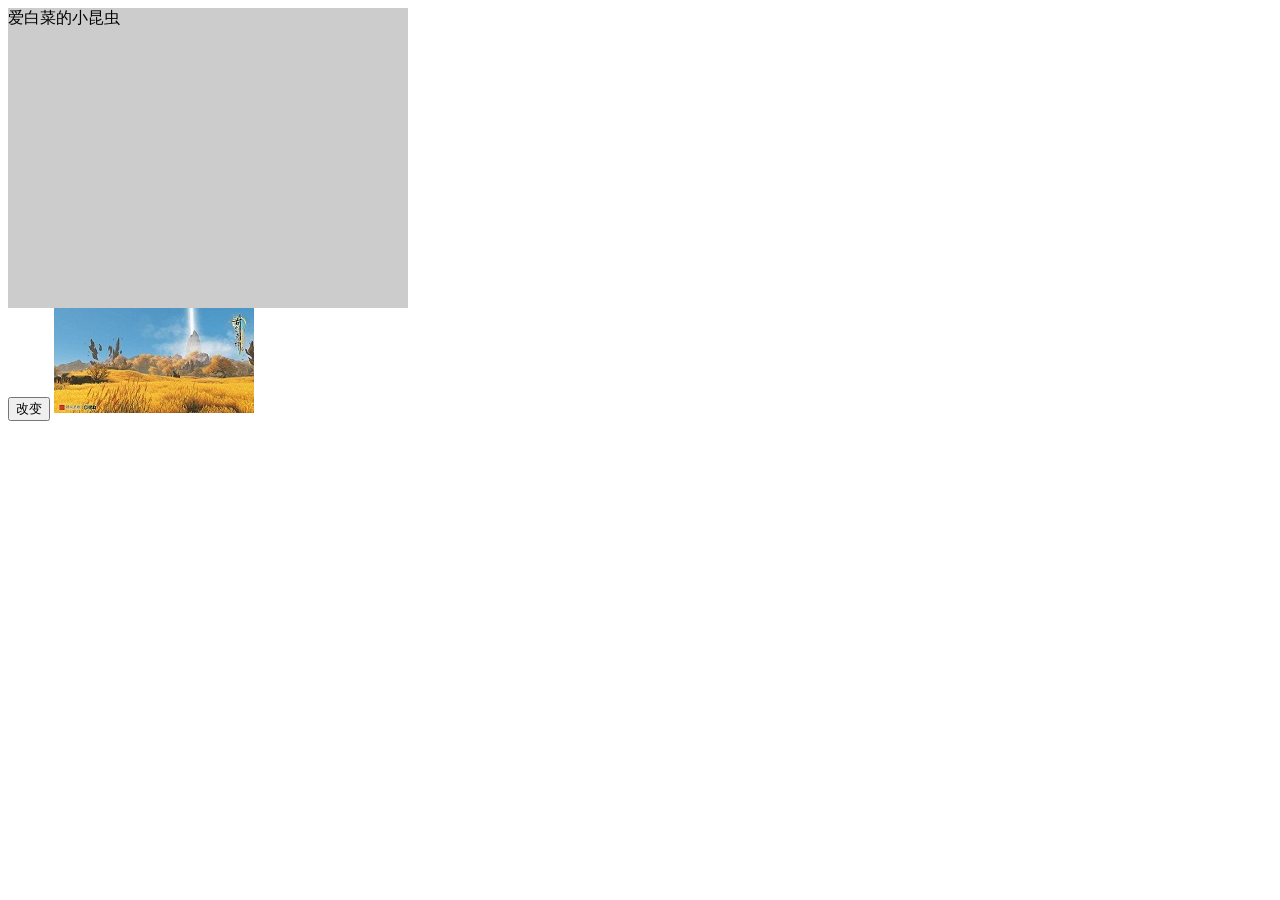
<file: webpage/index.html>
<!DOCTYPE html>
<html>
<head>
    <title>���ײ˵�С����</title>
    <meta http-equiv="Content-Type" content="text/html; charset=gb2312" />

    <link href="./CSS/demo.css" rel="stylesheet" />

    <script src="./JavaScript/demo.js"></script>
    <script>
        function f() {
            document.getElementById("div1").innerHTML = func(5, 6);
            document.getElementById("div1").className = cDiv1;
        }
    </script>
</head>
    
<body>
    <div id="div1" style="width: 400px; height: 300px; background: #ccc;">
        ���ײ˵�С����
    </div>
    <input type="button" value="�ı�" onclick="f()" />
    <img src="./timg.jpg" />
    <a href="./"></a>
</body>
</html>
</file>
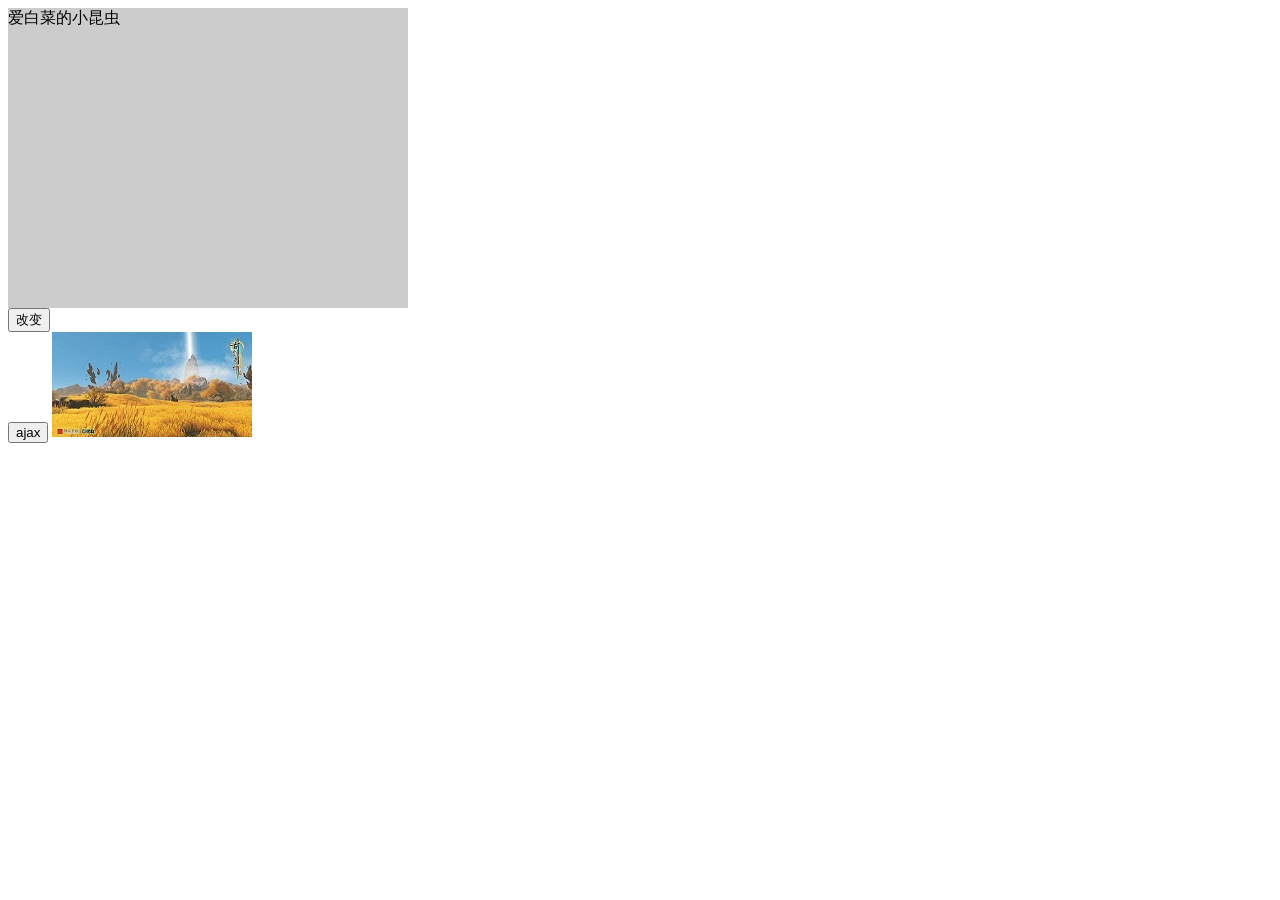
<file: VS2017/SmallServer/webpage/index.html>
<!DOCTYPE html>
<html>
<head>
    <title>���ײ˵�С����</title>
    <meta http-equiv="Content-Type" content="text/html; charset=gb2312" />

    <link href="./CSS/demo.css" rel="stylesheet" />

    <script src="./JavaScript/demo.js"></script>
    <script>
        function f() {
            document.getElementById("div1").innerHTML = func(5, 6);
            document.getElementById("div1").className = cDiv1;
        }
    </script>
</head>
    
<body>
    <div id="div1" style="width: 400px; height: 300px; background: #ccc;">
        ���ײ˵�С����
    </div>
    <input type="button" value="�ı�" onclick="f()" /><br/>
    <input type="button" value="ajax" onclick="TestAjax()" />
    <img src="./timg.jpg" />
    <a href="./"></a>
</body>
</html>

<script language="javascript">

//��������
function GetXmlHttp() {
    if (window.XMLHttpRequest){
        return new XMLHttpRequest();//IE7+, Firefox, Chrome, Opera, Safari
    }
    return new ActiveXObject("Microsoft.XMLHTTP");//IE6, IE5
}

//GET����
//url:�������� /test.lua?fun=arg1,arg2
//async: true���첽���� false��ͬ����
//callfunc:�ص�����
function RunAjaxGET(url,async,callfunc){
    var xmlhttp = GetXmlHttp();
    xmlhttp.open("GET", url, async);  
    xmlhttp.setRequestHeader("Content-Type","application/x-www-form-urlencoded");
    xmlhttp.onreadystatechange = function(){
        if(xmlhttp.readyState==4 && xmlhttp.status==200){
            callfunc(xmlhttp.responseText);
        }
    }
    xmlhttp.send(null);
}

function TestAjax(){
    RunAjaxGET("index.lua?TestFunc=11,44,���ײ˵�С����", true, function(responseText){
        var json = eval('(' + responseText + ')');
        console.log(json);
    });
}

</script>
</file>
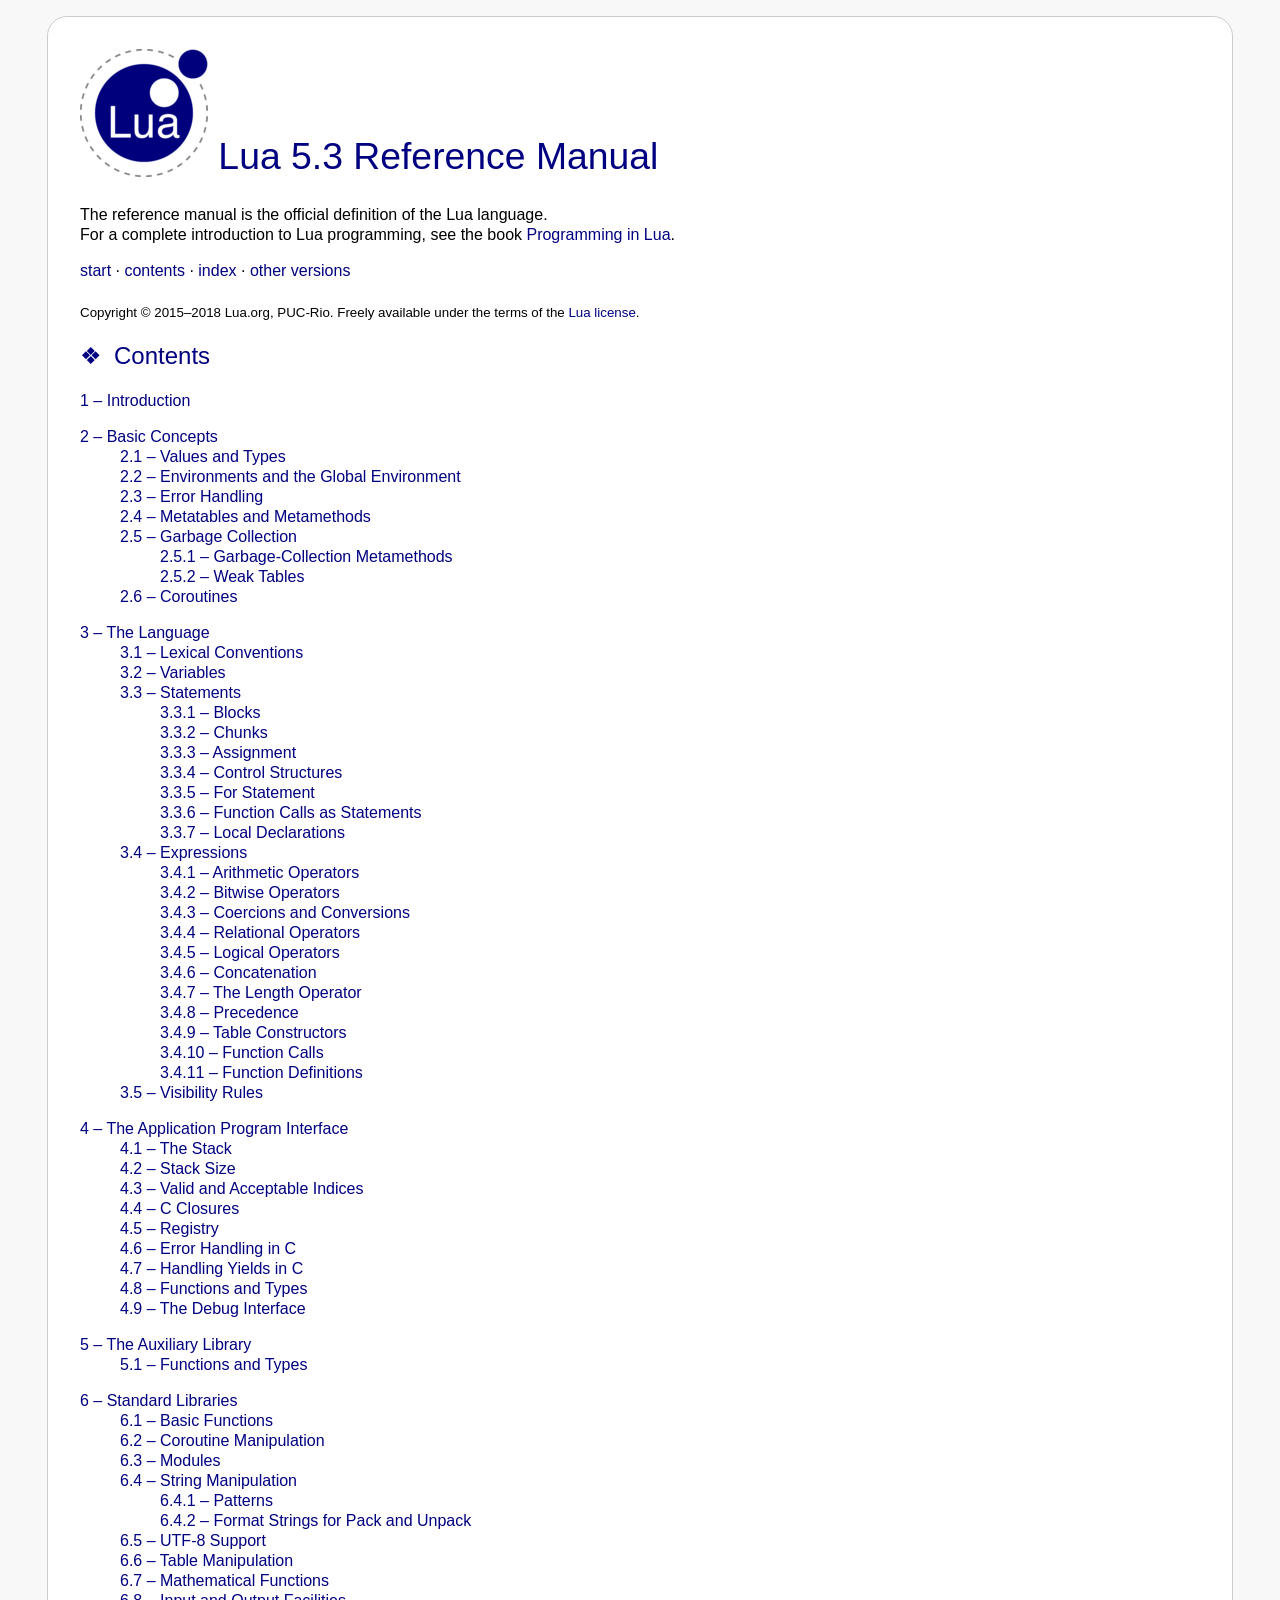
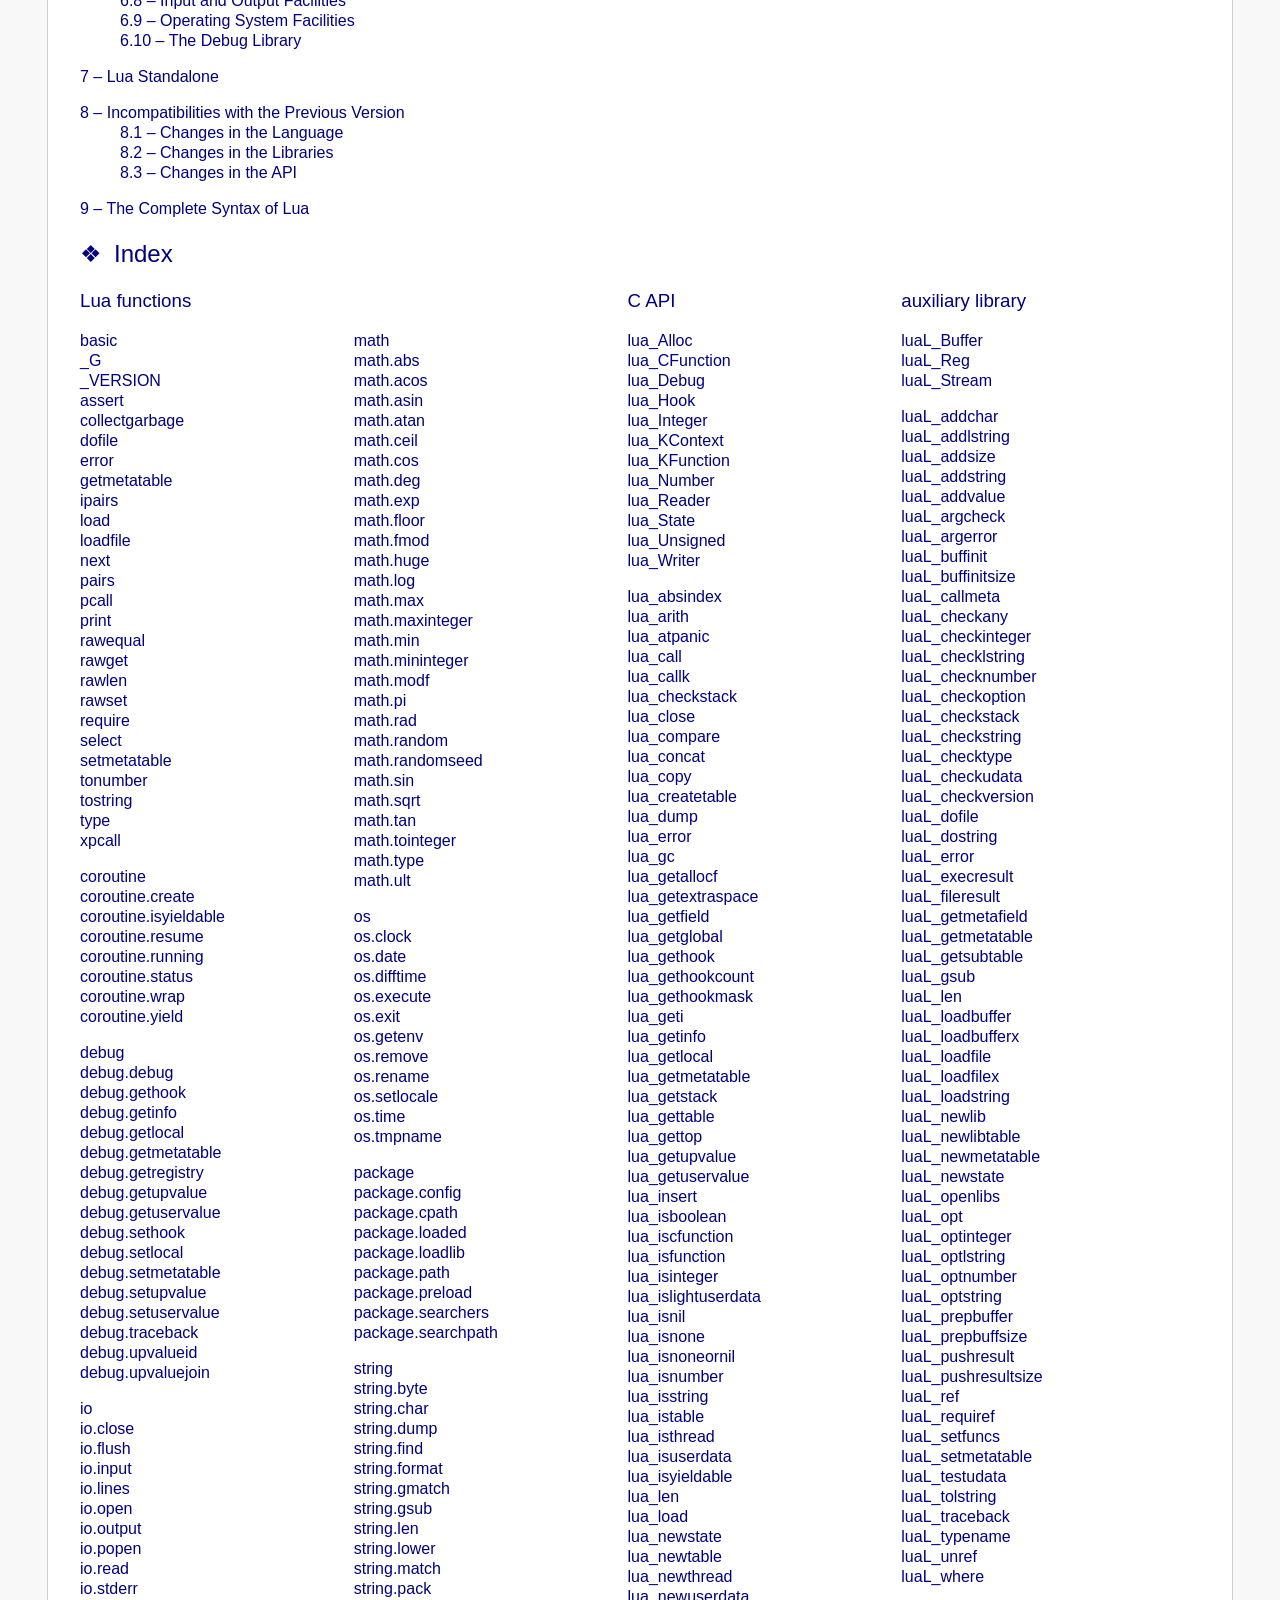
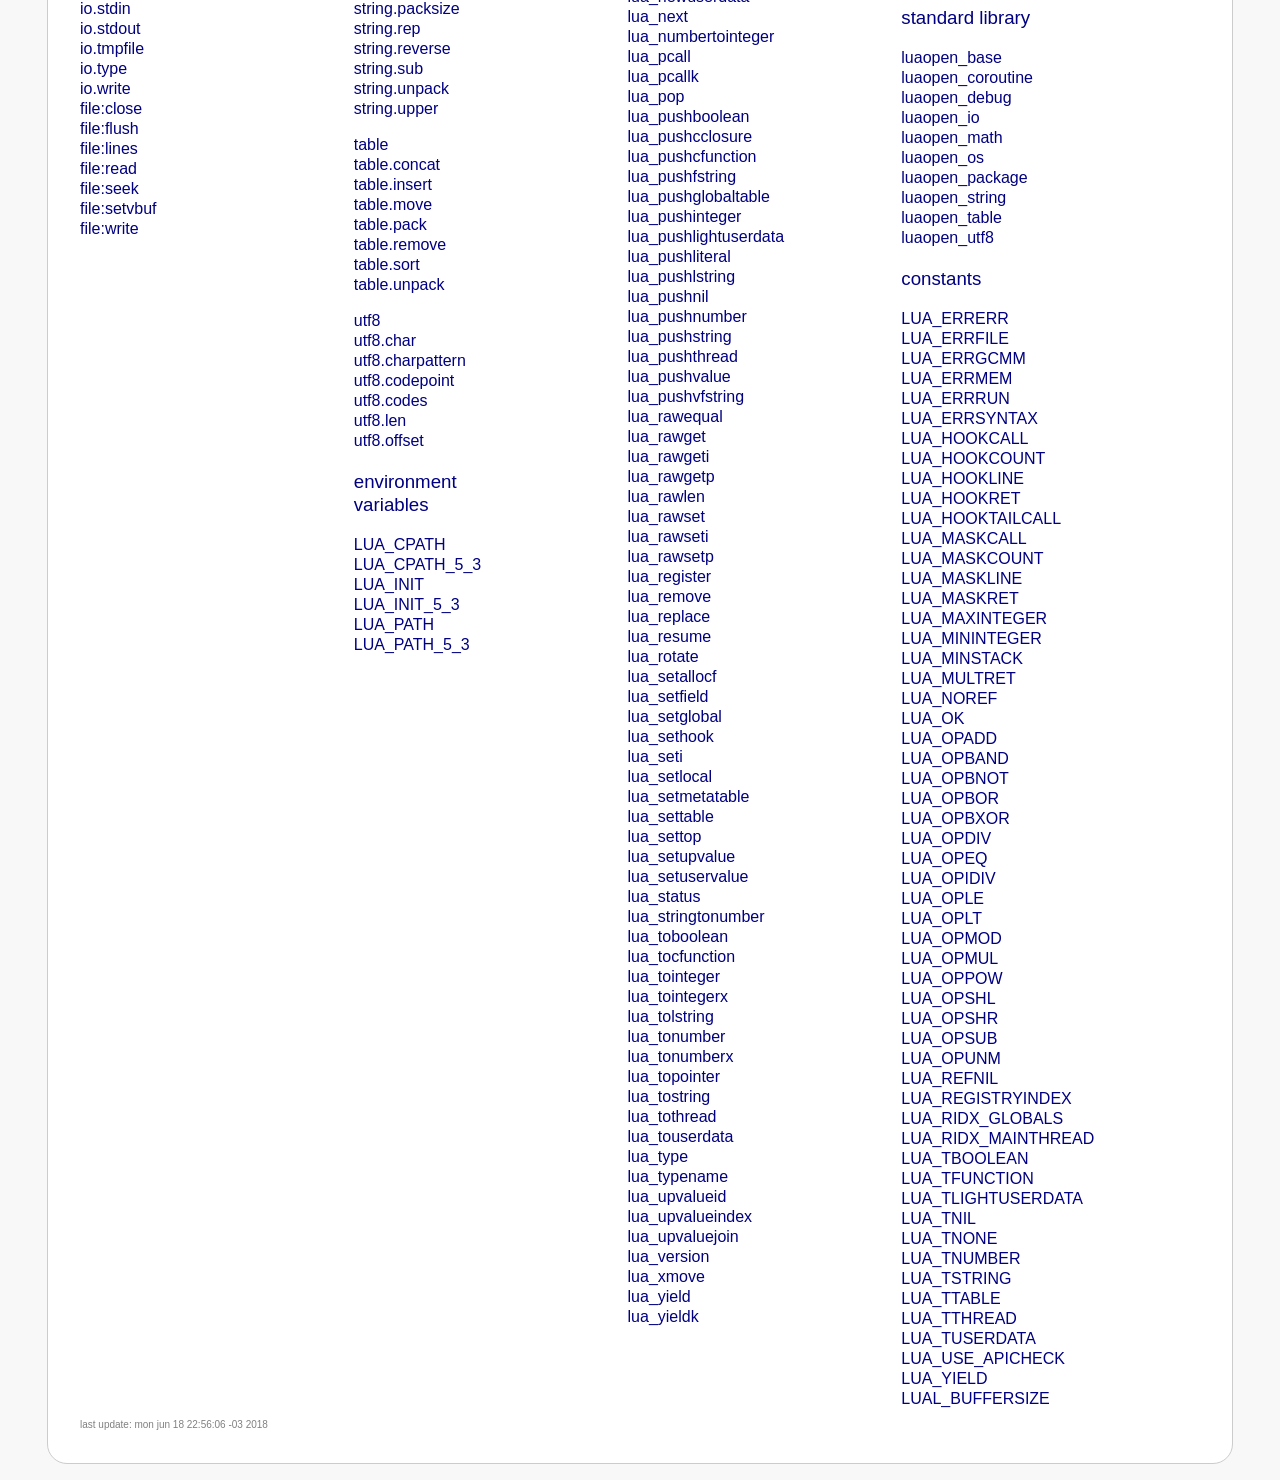
<file: lua-5.3.5/doc/contents.html>
<!DOCTYPE HTML PUBLIC "-//W3C//DTD HTML 4.01 Transitional//EN">
<HTML>
<HEAD>
<TITLE>Lua 5.3 Reference Manual - contents</TITLE>
<LINK REL="stylesheet" TYPE="text/css" HREF="lua.css">
<LINK REL="stylesheet" TYPE="text/css" HREF="index.css">
<META HTTP-EQUIV="content-type" CONTENT="text/html; charset=iso-8859-1">
</HEAD>

<BODY>

<H1>
<A HREF="http://www.lua.org/"><IMG SRC="logo.gif" ALT="Lua"></A>
Lua 5.3 Reference Manual
</H1>

<P>
The reference manual is the official definition of the Lua language.
<BR>
For a complete introduction to Lua programming, see the book
<A HREF="http://www.lua.org/pil/">Programming in Lua</A>.

<DIV CLASS="menubar">
<A HREF="manual.html">start</A>
&middot;
<A HREF="#contents">contents</A>
&middot;
<A HREF="#index">index</A>
&middot;
<A HREF="http://www.lua.org/manual/">other versions</A>
</DIV>

<P>
<SMALL>
Copyright &copy; 2015&ndash;2018 Lua.org, PUC-Rio.
Freely available under the terms of the
<A HREF="http://www.lua.org/license.html">Lua license</A>.
</SMALL>

<H2><A NAME="contents">Contents</A></H2>
<UL CLASS="contents menubar">
<LI><A HREF="manual.html">1 &ndash; Introduction</A>
<P>
<LI><A HREF="manual.html#2">2 &ndash; Basic Concepts</A>
<UL>
<LI><A HREF="manual.html#2.1">2.1 &ndash; Values and Types</A>
<LI><A HREF="manual.html#2.2">2.2 &ndash; Environments and the Global Environment</A>
<LI><A HREF="manual.html#2.3">2.3 &ndash; Error Handling</A>
<LI><A HREF="manual.html#2.4">2.4 &ndash; Metatables and Metamethods</A>
<LI><A HREF="manual.html#2.5">2.5 &ndash; Garbage Collection</A>
<UL>
<LI><A HREF="manual.html#2.5.1">2.5.1 &ndash; Garbage-Collection Metamethods</A>
<LI><A HREF="manual.html#2.5.2">2.5.2 &ndash; Weak Tables</A>
</UL>
<LI><A HREF="manual.html#2.6">2.6 &ndash; Coroutines</A>
</UL>
<P>
<LI><A HREF="manual.html#3">3 &ndash; The Language</A>
<UL>
<LI><A HREF="manual.html#3.1">3.1 &ndash; Lexical Conventions</A>
<LI><A HREF="manual.html#3.2">3.2 &ndash; Variables</A>
<LI><A HREF="manual.html#3.3">3.3 &ndash; Statements</A>
<UL>
<LI><A HREF="manual.html#3.3.1">3.3.1 &ndash; Blocks</A>
<LI><A HREF="manual.html#3.3.2">3.3.2 &ndash; Chunks</A>
<LI><A HREF="manual.html#3.3.3">3.3.3 &ndash; Assignment</A>
<LI><A HREF="manual.html#3.3.4">3.3.4 &ndash; Control Structures</A>
<LI><A HREF="manual.html#3.3.5">3.3.5 &ndash; For Statement</A>
<LI><A HREF="manual.html#3.3.6">3.3.6 &ndash; Function Calls as Statements</A>
<LI><A HREF="manual.html#3.3.7">3.3.7 &ndash; Local Declarations</A>
</UL>
<LI><A HREF="manual.html#3.4">3.4 &ndash; Expressions</A>
<UL>
<LI><A HREF="manual.html#3.4.1">3.4.1 &ndash; Arithmetic Operators</A>
<LI><A HREF="manual.html#3.4.2">3.4.2 &ndash; Bitwise Operators</A>
<LI><A HREF="manual.html#3.4.3">3.4.3 &ndash; Coercions and Conversions</A>
<LI><A HREF="manual.html#3.4.4">3.4.4 &ndash; Relational Operators</A>
<LI><A HREF="manual.html#3.4.5">3.4.5 &ndash; Logical Operators</A>
<LI><A HREF="manual.html#3.4.6">3.4.6 &ndash; Concatenation</A>
<LI><A HREF="manual.html#3.4.7">3.4.7 &ndash; The Length Operator</A>
<LI><A HREF="manual.html#3.4.8">3.4.8 &ndash; Precedence</A>
<LI><A HREF="manual.html#3.4.9">3.4.9 &ndash; Table Constructors</A>
<LI><A HREF="manual.html#3.4.10">3.4.10 &ndash; Function Calls</A>
<LI><A HREF="manual.html#3.4.11">3.4.11 &ndash; Function Definitions</A>
</UL>
<LI><A HREF="manual.html#3.5">3.5 &ndash; Visibility Rules</A>
</UL>
<P>
<LI><A HREF="manual.html#4">4 &ndash; The Application Program Interface</A>
<UL>
<LI><A HREF="manual.html#4.1">4.1 &ndash; The Stack</A>
<LI><A HREF="manual.html#4.2">4.2 &ndash; Stack Size</A>
<LI><A HREF="manual.html#4.3">4.3 &ndash; Valid and Acceptable Indices</A>
<LI><A HREF="manual.html#4.4">4.4 &ndash; C Closures</A>
<LI><A HREF="manual.html#4.5">4.5 &ndash; Registry</A>
<LI><A HREF="manual.html#4.6">4.6 &ndash; Error Handling in C</A>
<LI><A HREF="manual.html#4.7">4.7 &ndash; Handling Yields in C</A>
<LI><A HREF="manual.html#4.8">4.8 &ndash; Functions and Types</A>
<LI><A HREF="manual.html#4.9">4.9 &ndash; The Debug Interface</A>
</UL>
<P>
<LI><A HREF="manual.html#5">5 &ndash; The Auxiliary Library</A>
<UL>
<LI><A HREF="manual.html#5.1">5.1 &ndash; Functions and Types</A>
</UL>
<P>
<LI><A HREF="manual.html#6">6 &ndash; Standard Libraries</A>
<UL>
<LI><A HREF="manual.html#6.1">6.1 &ndash; Basic Functions</A>
<LI><A HREF="manual.html#6.2">6.2 &ndash; Coroutine Manipulation</A>
<LI><A HREF="manual.html#6.3">6.3 &ndash; Modules</A>
<LI><A HREF="manual.html#6.4">6.4 &ndash; String Manipulation</A>
<UL>
<LI><A HREF="manual.html#6.4.1">6.4.1 &ndash; Patterns</A>
<LI><A HREF="manual.html#6.4.2">6.4.2 &ndash; Format Strings for Pack and Unpack</A>
</UL>
<LI><A HREF="manual.html#6.5">6.5 &ndash; UTF-8 Support</A>
<LI><A HREF="manual.html#6.6">6.6 &ndash; Table Manipulation</A>
<LI><A HREF="manual.html#6.7">6.7 &ndash; Mathematical Functions</A>
<LI><A HREF="manual.html#6.8">6.8 &ndash; Input and Output Facilities</A>
<LI><A HREF="manual.html#6.9">6.9 &ndash; Operating System Facilities</A>
<LI><A HREF="manual.html#6.10">6.10 &ndash; The Debug Library</A>
</UL>
<P>
<LI><A HREF="manual.html#7">7 &ndash; Lua Standalone</A>
<P>
<LI><A HREF="manual.html#8">8 &ndash; Incompatibilities with the Previous Version</A>
<UL>
<LI><A HREF="manual.html#8.1">8.1 &ndash; Changes in the Language</A>
<LI><A HREF="manual.html#8.2">8.2 &ndash; Changes in the Libraries</A>
<LI><A HREF="manual.html#8.3">8.3 &ndash; Changes in the API</A>
</UL>
<P>
<LI><A HREF="manual.html#9">9 &ndash; The Complete Syntax of Lua</A>
</UL>

<H2><A NAME="index">Index</A></H2>
<TABLE CLASS="menubar" WIDTH="100%">
<TR>
<TD>
<H3><A NAME="functions">Lua functions</A></H3>
<P>
<A HREF="manual.html#6.1">basic</A><BR>
<A HREF="manual.html#pdf-_G">_G</A><BR>
<A HREF="manual.html#pdf-_VERSION">_VERSION</A><BR>
<A HREF="manual.html#pdf-assert">assert</A><BR>
<A HREF="manual.html#pdf-collectgarbage">collectgarbage</A><BR>
<A HREF="manual.html#pdf-dofile">dofile</A><BR>
<A HREF="manual.html#pdf-error">error</A><BR>
<A HREF="manual.html#pdf-getmetatable">getmetatable</A><BR>
<A HREF="manual.html#pdf-ipairs">ipairs</A><BR>
<A HREF="manual.html#pdf-load">load</A><BR>
<A HREF="manual.html#pdf-loadfile">loadfile</A><BR>
<A HREF="manual.html#pdf-next">next</A><BR>
<A HREF="manual.html#pdf-pairs">pairs</A><BR>
<A HREF="manual.html#pdf-pcall">pcall</A><BR>
<A HREF="manual.html#pdf-print">print</A><BR>
<A HREF="manual.html#pdf-rawequal">rawequal</A><BR>
<A HREF="manual.html#pdf-rawget">rawget</A><BR>
<A HREF="manual.html#pdf-rawlen">rawlen</A><BR>
<A HREF="manual.html#pdf-rawset">rawset</A><BR>
<A HREF="manual.html#pdf-require">require</A><BR>
<A HREF="manual.html#pdf-select">select</A><BR>
<A HREF="manual.html#pdf-setmetatable">setmetatable</A><BR>
<A HREF="manual.html#pdf-tonumber">tonumber</A><BR>
<A HREF="manual.html#pdf-tostring">tostring</A><BR>
<A HREF="manual.html#pdf-type">type</A><BR>
<A HREF="manual.html#pdf-xpcall">xpcall</A><BR>

<P>
<A HREF="manual.html#6.2">coroutine</A><BR>
<A HREF="manual.html#pdf-coroutine.create">coroutine.create</A><BR>
<A HREF="manual.html#pdf-coroutine.isyieldable">coroutine.isyieldable</A><BR>
<A HREF="manual.html#pdf-coroutine.resume">coroutine.resume</A><BR>
<A HREF="manual.html#pdf-coroutine.running">coroutine.running</A><BR>
<A HREF="manual.html#pdf-coroutine.status">coroutine.status</A><BR>
<A HREF="manual.html#pdf-coroutine.wrap">coroutine.wrap</A><BR>
<A HREF="manual.html#pdf-coroutine.yield">coroutine.yield</A><BR>

<P>
<A HREF="manual.html#6.10">debug</A><BR>
<A HREF="manual.html#pdf-debug.debug">debug.debug</A><BR>
<A HREF="manual.html#pdf-debug.gethook">debug.gethook</A><BR>
<A HREF="manual.html#pdf-debug.getinfo">debug.getinfo</A><BR>
<A HREF="manual.html#pdf-debug.getlocal">debug.getlocal</A><BR>
<A HREF="manual.html#pdf-debug.getmetatable">debug.getmetatable</A><BR>
<A HREF="manual.html#pdf-debug.getregistry">debug.getregistry</A><BR>
<A HREF="manual.html#pdf-debug.getupvalue">debug.getupvalue</A><BR>
<A HREF="manual.html#pdf-debug.getuservalue">debug.getuservalue</A><BR>
<A HREF="manual.html#pdf-debug.sethook">debug.sethook</A><BR>
<A HREF="manual.html#pdf-debug.setlocal">debug.setlocal</A><BR>
<A HREF="manual.html#pdf-debug.setmetatable">debug.setmetatable</A><BR>
<A HREF="manual.html#pdf-debug.setupvalue">debug.setupvalue</A><BR>
<A HREF="manual.html#pdf-debug.setuservalue">debug.setuservalue</A><BR>
<A HREF="manual.html#pdf-debug.traceback">debug.traceback</A><BR>
<A HREF="manual.html#pdf-debug.upvalueid">debug.upvalueid</A><BR>
<A HREF="manual.html#pdf-debug.upvaluejoin">debug.upvaluejoin</A><BR>

<P>
<A HREF="manual.html#6.8">io</A><BR>
<A HREF="manual.html#pdf-io.close">io.close</A><BR>
<A HREF="manual.html#pdf-io.flush">io.flush</A><BR>
<A HREF="manual.html#pdf-io.input">io.input</A><BR>
<A HREF="manual.html#pdf-io.lines">io.lines</A><BR>
<A HREF="manual.html#pdf-io.open">io.open</A><BR>
<A HREF="manual.html#pdf-io.output">io.output</A><BR>
<A HREF="manual.html#pdf-io.popen">io.popen</A><BR>
<A HREF="manual.html#pdf-io.read">io.read</A><BR>
<A HREF="manual.html#pdf-io.stderr">io.stderr</A><BR>
<A HREF="manual.html#pdf-io.stdin">io.stdin</A><BR>
<A HREF="manual.html#pdf-io.stdout">io.stdout</A><BR>
<A HREF="manual.html#pdf-io.tmpfile">io.tmpfile</A><BR>
<A HREF="manual.html#pdf-io.type">io.type</A><BR>
<A HREF="manual.html#pdf-io.write">io.write</A><BR>

<A HREF="manual.html#pdf-file:close">file:close</A><BR>
<A HREF="manual.html#pdf-file:flush">file:flush</A><BR>
<A HREF="manual.html#pdf-file:lines">file:lines</A><BR>
<A HREF="manual.html#pdf-file:read">file:read</A><BR>
<A HREF="manual.html#pdf-file:seek">file:seek</A><BR>
<A HREF="manual.html#pdf-file:setvbuf">file:setvbuf</A><BR>
<A HREF="manual.html#pdf-file:write">file:write</A><BR>

</TD>
<TD>
<H3>&nbsp;</H3>
<P>
<A HREF="manual.html#6.7">math</A><BR>
<A HREF="manual.html#pdf-math.abs">math.abs</A><BR>
<A HREF="manual.html#pdf-math.acos">math.acos</A><BR>
<A HREF="manual.html#pdf-math.asin">math.asin</A><BR>
<A HREF="manual.html#pdf-math.atan">math.atan</A><BR>
<A HREF="manual.html#pdf-math.ceil">math.ceil</A><BR>
<A HREF="manual.html#pdf-math.cos">math.cos</A><BR>
<A HREF="manual.html#pdf-math.deg">math.deg</A><BR>
<A HREF="manual.html#pdf-math.exp">math.exp</A><BR>
<A HREF="manual.html#pdf-math.floor">math.floor</A><BR>
<A HREF="manual.html#pdf-math.fmod">math.fmod</A><BR>
<A HREF="manual.html#pdf-math.huge">math.huge</A><BR>
<A HREF="manual.html#pdf-math.log">math.log</A><BR>
<A HREF="manual.html#pdf-math.max">math.max</A><BR>
<A HREF="manual.html#pdf-math.maxinteger">math.maxinteger</A><BR>
<A HREF="manual.html#pdf-math.min">math.min</A><BR>
<A HREF="manual.html#pdf-math.mininteger">math.mininteger</A><BR>
<A HREF="manual.html#pdf-math.modf">math.modf</A><BR>
<A HREF="manual.html#pdf-math.pi">math.pi</A><BR>
<A HREF="manual.html#pdf-math.rad">math.rad</A><BR>
<A HREF="manual.html#pdf-math.random">math.random</A><BR>
<A HREF="manual.html#pdf-math.randomseed">math.randomseed</A><BR>
<A HREF="manual.html#pdf-math.sin">math.sin</A><BR>
<A HREF="manual.html#pdf-math.sqrt">math.sqrt</A><BR>
<A HREF="manual.html#pdf-math.tan">math.tan</A><BR>
<A HREF="manual.html#pdf-math.tointeger">math.tointeger</A><BR>
<A HREF="manual.html#pdf-math.type">math.type</A><BR>
<A HREF="manual.html#pdf-math.ult">math.ult</A><BR>

<P>
<A HREF="manual.html#6.9">os</A><BR>
<A HREF="manual.html#pdf-os.clock">os.clock</A><BR>
<A HREF="manual.html#pdf-os.date">os.date</A><BR>
<A HREF="manual.html#pdf-os.difftime">os.difftime</A><BR>
<A HREF="manual.html#pdf-os.execute">os.execute</A><BR>
<A HREF="manual.html#pdf-os.exit">os.exit</A><BR>
<A HREF="manual.html#pdf-os.getenv">os.getenv</A><BR>
<A HREF="manual.html#pdf-os.remove">os.remove</A><BR>
<A HREF="manual.html#pdf-os.rename">os.rename</A><BR>
<A HREF="manual.html#pdf-os.setlocale">os.setlocale</A><BR>
<A HREF="manual.html#pdf-os.time">os.time</A><BR>
<A HREF="manual.html#pdf-os.tmpname">os.tmpname</A><BR>

<P>
<A HREF="manual.html#6.3">package</A><BR>
<A HREF="manual.html#pdf-package.config">package.config</A><BR>
<A HREF="manual.html#pdf-package.cpath">package.cpath</A><BR>
<A HREF="manual.html#pdf-package.loaded">package.loaded</A><BR>
<A HREF="manual.html#pdf-package.loadlib">package.loadlib</A><BR>
<A HREF="manual.html#pdf-package.path">package.path</A><BR>
<A HREF="manual.html#pdf-package.preload">package.preload</A><BR>
<A HREF="manual.html#pdf-package.searchers">package.searchers</A><BR>
<A HREF="manual.html#pdf-package.searchpath">package.searchpath</A><BR>

<P>
<A HREF="manual.html#6.4">string</A><BR>
<A HREF="manual.html#pdf-string.byte">string.byte</A><BR>
<A HREF="manual.html#pdf-string.char">string.char</A><BR>
<A HREF="manual.html#pdf-string.dump">string.dump</A><BR>
<A HREF="manual.html#pdf-string.find">string.find</A><BR>
<A HREF="manual.html#pdf-string.format">string.format</A><BR>
<A HREF="manual.html#pdf-string.gmatch">string.gmatch</A><BR>
<A HREF="manual.html#pdf-string.gsub">string.gsub</A><BR>
<A HREF="manual.html#pdf-string.len">string.len</A><BR>
<A HREF="manual.html#pdf-string.lower">string.lower</A><BR>
<A HREF="manual.html#pdf-string.match">string.match</A><BR>
<A HREF="manual.html#pdf-string.pack">string.pack</A><BR>
<A HREF="manual.html#pdf-string.packsize">string.packsize</A><BR>
<A HREF="manual.html#pdf-string.rep">string.rep</A><BR>
<A HREF="manual.html#pdf-string.reverse">string.reverse</A><BR>
<A HREF="manual.html#pdf-string.sub">string.sub</A><BR>
<A HREF="manual.html#pdf-string.unpack">string.unpack</A><BR>
<A HREF="manual.html#pdf-string.upper">string.upper</A><BR>

<P>
<A HREF="manual.html#6.6">table</A><BR>
<A HREF="manual.html#pdf-table.concat">table.concat</A><BR>
<A HREF="manual.html#pdf-table.insert">table.insert</A><BR>
<A HREF="manual.html#pdf-table.move">table.move</A><BR>
<A HREF="manual.html#pdf-table.pack">table.pack</A><BR>
<A HREF="manual.html#pdf-table.remove">table.remove</A><BR>
<A HREF="manual.html#pdf-table.sort">table.sort</A><BR>
<A HREF="manual.html#pdf-table.unpack">table.unpack</A><BR>

<P>
<A HREF="manual.html#6.5">utf8</A><BR>
<A HREF="manual.html#pdf-utf8.char">utf8.char</A><BR>
<A HREF="manual.html#pdf-utf8.charpattern">utf8.charpattern</A><BR>
<A HREF="manual.html#pdf-utf8.codepoint">utf8.codepoint</A><BR>
<A HREF="manual.html#pdf-utf8.codes">utf8.codes</A><BR>
<A HREF="manual.html#pdf-utf8.len">utf8.len</A><BR>
<A HREF="manual.html#pdf-utf8.offset">utf8.offset</A><BR>

<H3><A NAME="env">environment<BR>variables</A></H3>
<P>
<A HREF="manual.html#pdf-LUA_CPATH">LUA_CPATH</A><BR>
<A HREF="manual.html#pdf-LUA_CPATH_5_3">LUA_CPATH_5_3</A><BR>
<A HREF="manual.html#pdf-LUA_INIT">LUA_INIT</A><BR>
<A HREF="manual.html#pdf-LUA_INIT_5_3">LUA_INIT_5_3</A><BR>
<A HREF="manual.html#pdf-LUA_PATH">LUA_PATH</A><BR>
<A HREF="manual.html#pdf-LUA_PATH_5_3">LUA_PATH_5_3</A><BR>

</TD>
<TD>
<H3><A NAME="api">C API</A></H3>
<P>
<A HREF="manual.html#lua_Alloc">lua_Alloc</A><BR>
<A HREF="manual.html#lua_CFunction">lua_CFunction</A><BR>
<A HREF="manual.html#lua_Debug">lua_Debug</A><BR>
<A HREF="manual.html#lua_Hook">lua_Hook</A><BR>
<A HREF="manual.html#lua_Integer">lua_Integer</A><BR>
<A HREF="manual.html#lua_KContext">lua_KContext</A><BR>
<A HREF="manual.html#lua_KFunction">lua_KFunction</A><BR>
<A HREF="manual.html#lua_Number">lua_Number</A><BR>
<A HREF="manual.html#lua_Reader">lua_Reader</A><BR>
<A HREF="manual.html#lua_State">lua_State</A><BR>
<A HREF="manual.html#lua_Unsigned">lua_Unsigned</A><BR>
<A HREF="manual.html#lua_Writer">lua_Writer</A><BR>

<P>
<A HREF="manual.html#lua_absindex">lua_absindex</A><BR>
<A HREF="manual.html#lua_arith">lua_arith</A><BR>
<A HREF="manual.html#lua_atpanic">lua_atpanic</A><BR>
<A HREF="manual.html#lua_call">lua_call</A><BR>
<A HREF="manual.html#lua_callk">lua_callk</A><BR>
<A HREF="manual.html#lua_checkstack">lua_checkstack</A><BR>
<A HREF="manual.html#lua_close">lua_close</A><BR>
<A HREF="manual.html#lua_compare">lua_compare</A><BR>
<A HREF="manual.html#lua_concat">lua_concat</A><BR>
<A HREF="manual.html#lua_copy">lua_copy</A><BR>
<A HREF="manual.html#lua_createtable">lua_createtable</A><BR>
<A HREF="manual.html#lua_dump">lua_dump</A><BR>
<A HREF="manual.html#lua_error">lua_error</A><BR>
<A HREF="manual.html#lua_gc">lua_gc</A><BR>
<A HREF="manual.html#lua_getallocf">lua_getallocf</A><BR>
<A HREF="manual.html#lua_getextraspace">lua_getextraspace</A><BR>
<A HREF="manual.html#lua_getfield">lua_getfield</A><BR>
<A HREF="manual.html#lua_getglobal">lua_getglobal</A><BR>
<A HREF="manual.html#lua_gethook">lua_gethook</A><BR>
<A HREF="manual.html#lua_gethookcount">lua_gethookcount</A><BR>
<A HREF="manual.html#lua_gethookmask">lua_gethookmask</A><BR>
<A HREF="manual.html#lua_geti">lua_geti</A><BR>
<A HREF="manual.html#lua_getinfo">lua_getinfo</A><BR>
<A HREF="manual.html#lua_getlocal">lua_getlocal</A><BR>
<A HREF="manual.html#lua_getmetatable">lua_getmetatable</A><BR>
<A HREF="manual.html#lua_getstack">lua_getstack</A><BR>
<A HREF="manual.html#lua_gettable">lua_gettable</A><BR>
<A HREF="manual.html#lua_gettop">lua_gettop</A><BR>
<A HREF="manual.html#lua_getupvalue">lua_getupvalue</A><BR>
<A HREF="manual.html#lua_getuservalue">lua_getuservalue</A><BR>
<A HREF="manual.html#lua_insert">lua_insert</A><BR>
<A HREF="manual.html#lua_isboolean">lua_isboolean</A><BR>
<A HREF="manual.html#lua_iscfunction">lua_iscfunction</A><BR>
<A HREF="manual.html#lua_isfunction">lua_isfunction</A><BR>
<A HREF="manual.html#lua_isinteger">lua_isinteger</A><BR>
<A HREF="manual.html#lua_islightuserdata">lua_islightuserdata</A><BR>
<A HREF="manual.html#lua_isnil">lua_isnil</A><BR>
<A HREF="manual.html#lua_isnone">lua_isnone</A><BR>
<A HREF="manual.html#lua_isnoneornil">lua_isnoneornil</A><BR>
<A HREF="manual.html#lua_isnumber">lua_isnumber</A><BR>
<A HREF="manual.html#lua_isstring">lua_isstring</A><BR>
<A HREF="manual.html#lua_istable">lua_istable</A><BR>
<A HREF="manual.html#lua_isthread">lua_isthread</A><BR>
<A HREF="manual.html#lua_isuserdata">lua_isuserdata</A><BR>
<A HREF="manual.html#lua_isyieldable">lua_isyieldable</A><BR>
<A HREF="manual.html#lua_len">lua_len</A><BR>
<A HREF="manual.html#lua_load">lua_load</A><BR>
<A HREF="manual.html#lua_newstate">lua_newstate</A><BR>
<A HREF="manual.html#lua_newtable">lua_newtable</A><BR>
<A HREF="manual.html#lua_newthread">lua_newthread</A><BR>
<A HREF="manual.html#lua_newuserdata">lua_newuserdata</A><BR>
<A HREF="manual.html#lua_next">lua_next</A><BR>
<A HREF="manual.html#lua_numbertointeger">lua_numbertointeger</A><BR>
<A HREF="manual.html#lua_pcall">lua_pcall</A><BR>
<A HREF="manual.html#lua_pcallk">lua_pcallk</A><BR>
<A HREF="manual.html#lua_pop">lua_pop</A><BR>
<A HREF="manual.html#lua_pushboolean">lua_pushboolean</A><BR>
<A HREF="manual.html#lua_pushcclosure">lua_pushcclosure</A><BR>
<A HREF="manual.html#lua_pushcfunction">lua_pushcfunction</A><BR>
<A HREF="manual.html#lua_pushfstring">lua_pushfstring</A><BR>
<A HREF="manual.html#lua_pushglobaltable">lua_pushglobaltable</A><BR>
<A HREF="manual.html#lua_pushinteger">lua_pushinteger</A><BR>
<A HREF="manual.html#lua_pushlightuserdata">lua_pushlightuserdata</A><BR>
<A HREF="manual.html#lua_pushliteral">lua_pushliteral</A><BR>
<A HREF="manual.html#lua_pushlstring">lua_pushlstring</A><BR>
<A HREF="manual.html#lua_pushnil">lua_pushnil</A><BR>
<A HREF="manual.html#lua_pushnumber">lua_pushnumber</A><BR>
<A HREF="manual.html#lua_pushstring">lua_pushstring</A><BR>
<A HREF="manual.html#lua_pushthread">lua_pushthread</A><BR>
<A HREF="manual.html#lua_pushvalue">lua_pushvalue</A><BR>
<A HREF="manual.html#lua_pushvfstring">lua_pushvfstring</A><BR>
<A HREF="manual.html#lua_rawequal">lua_rawequal</A><BR>
<A HREF="manual.html#lua_rawget">lua_rawget</A><BR>
<A HREF="manual.html#lua_rawgeti">lua_rawgeti</A><BR>
<A HREF="manual.html#lua_rawgetp">lua_rawgetp</A><BR>
<A HREF="manual.html#lua_rawlen">lua_rawlen</A><BR>
<A HREF="manual.html#lua_rawset">lua_rawset</A><BR>
<A HREF="manual.html#lua_rawseti">lua_rawseti</A><BR>
<A HREF="manual.html#lua_rawsetp">lua_rawsetp</A><BR>
<A HREF="manual.html#lua_register">lua_register</A><BR>
<A HREF="manual.html#lua_remove">lua_remove</A><BR>
<A HREF="manual.html#lua_replace">lua_replace</A><BR>
<A HREF="manual.html#lua_resume">lua_resume</A><BR>
<A HREF="manual.html#lua_rotate">lua_rotate</A><BR>
<A HREF="manual.html#lua_setallocf">lua_setallocf</A><BR>
<A HREF="manual.html#lua_setfield">lua_setfield</A><BR>
<A HREF="manual.html#lua_setglobal">lua_setglobal</A><BR>
<A HREF="manual.html#lua_sethook">lua_sethook</A><BR>
<A HREF="manual.html#lua_seti">lua_seti</A><BR>
<A HREF="manual.html#lua_setlocal">lua_setlocal</A><BR>
<A HREF="manual.html#lua_setmetatable">lua_setmetatable</A><BR>
<A HREF="manual.html#lua_settable">lua_settable</A><BR>
<A HREF="manual.html#lua_settop">lua_settop</A><BR>
<A HREF="manual.html#lua_setupvalue">lua_setupvalue</A><BR>
<A HREF="manual.html#lua_setuservalue">lua_setuservalue</A><BR>
<A HREF="manual.html#lua_status">lua_status</A><BR>
<A HREF="manual.html#lua_stringtonumber">lua_stringtonumber</A><BR>
<A HREF="manual.html#lua_toboolean">lua_toboolean</A><BR>
<A HREF="manual.html#lua_tocfunction">lua_tocfunction</A><BR>
<A HREF="manual.html#lua_tointeger">lua_tointeger</A><BR>
<A HREF="manual.html#lua_tointegerx">lua_tointegerx</A><BR>
<A HREF="manual.html#lua_tolstring">lua_tolstring</A><BR>
<A HREF="manual.html#lua_tonumber">lua_tonumber</A><BR>
<A HREF="manual.html#lua_tonumberx">lua_tonumberx</A><BR>
<A HREF="manual.html#lua_topointer">lua_topointer</A><BR>
<A HREF="manual.html#lua_tostring">lua_tostring</A><BR>
<A HREF="manual.html#lua_tothread">lua_tothread</A><BR>
<A HREF="manual.html#lua_touserdata">lua_touserdata</A><BR>
<A HREF="manual.html#lua_type">lua_type</A><BR>
<A HREF="manual.html#lua_typename">lua_typename</A><BR>
<A HREF="manual.html#lua_upvalueid">lua_upvalueid</A><BR>
<A HREF="manual.html#lua_upvalueindex">lua_upvalueindex</A><BR>
<A HREF="manual.html#lua_upvaluejoin">lua_upvaluejoin</A><BR>
<A HREF="manual.html#lua_version">lua_version</A><BR>
<A HREF="manual.html#lua_xmove">lua_xmove</A><BR>
<A HREF="manual.html#lua_yield">lua_yield</A><BR>
<A HREF="manual.html#lua_yieldk">lua_yieldk</A><BR>

</TD>
<TD>
<H3><A NAME="auxlib">auxiliary library</A></H3>
<P>
<A HREF="manual.html#luaL_Buffer">luaL_Buffer</A><BR>
<A HREF="manual.html#luaL_Reg">luaL_Reg</A><BR>
<A HREF="manual.html#luaL_Stream">luaL_Stream</A><BR>

<P>
<A HREF="manual.html#luaL_addchar">luaL_addchar</A><BR>
<A HREF="manual.html#luaL_addlstring">luaL_addlstring</A><BR>
<A HREF="manual.html#luaL_addsize">luaL_addsize</A><BR>
<A HREF="manual.html#luaL_addstring">luaL_addstring</A><BR>
<A HREF="manual.html#luaL_addvalue">luaL_addvalue</A><BR>
<A HREF="manual.html#luaL_argcheck">luaL_argcheck</A><BR>
<A HREF="manual.html#luaL_argerror">luaL_argerror</A><BR>
<A HREF="manual.html#luaL_buffinit">luaL_buffinit</A><BR>
<A HREF="manual.html#luaL_buffinitsize">luaL_buffinitsize</A><BR>
<A HREF="manual.html#luaL_callmeta">luaL_callmeta</A><BR>
<A HREF="manual.html#luaL_checkany">luaL_checkany</A><BR>
<A HREF="manual.html#luaL_checkinteger">luaL_checkinteger</A><BR>
<A HREF="manual.html#luaL_checklstring">luaL_checklstring</A><BR>
<A HREF="manual.html#luaL_checknumber">luaL_checknumber</A><BR>
<A HREF="manual.html#luaL_checkoption">luaL_checkoption</A><BR>
<A HREF="manual.html#luaL_checkstack">luaL_checkstack</A><BR>
<A HREF="manual.html#luaL_checkstring">luaL_checkstring</A><BR>
<A HREF="manual.html#luaL_checktype">luaL_checktype</A><BR>
<A HREF="manual.html#luaL_checkudata">luaL_checkudata</A><BR>
<A HREF="manual.html#luaL_checkversion">luaL_checkversion</A><BR>
<A HREF="manual.html#luaL_dofile">luaL_dofile</A><BR>
<A HREF="manual.html#luaL_dostring">luaL_dostring</A><BR>
<A HREF="manual.html#luaL_error">luaL_error</A><BR>
<A HREF="manual.html#luaL_execresult">luaL_execresult</A><BR>
<A HREF="manual.html#luaL_fileresult">luaL_fileresult</A><BR>
<A HREF="manual.html#luaL_getmetafield">luaL_getmetafield</A><BR>
<A HREF="manual.html#luaL_getmetatable">luaL_getmetatable</A><BR>
<A HREF="manual.html#luaL_getsubtable">luaL_getsubtable</A><BR>
<A HREF="manual.html#luaL_gsub">luaL_gsub</A><BR>
<A HREF="manual.html#luaL_len">luaL_len</A><BR>
<A HREF="manual.html#luaL_loadbuffer">luaL_loadbuffer</A><BR>
<A HREF="manual.html#luaL_loadbufferx">luaL_loadbufferx</A><BR>
<A HREF="manual.html#luaL_loadfile">luaL_loadfile</A><BR>
<A HREF="manual.html#luaL_loadfilex">luaL_loadfilex</A><BR>
<A HREF="manual.html#luaL_loadstring">luaL_loadstring</A><BR>
<A HREF="manual.html#luaL_newlib">luaL_newlib</A><BR>
<A HREF="manual.html#luaL_newlibtable">luaL_newlibtable</A><BR>
<A HREF="manual.html#luaL_newmetatable">luaL_newmetatable</A><BR>
<A HREF="manual.html#luaL_newstate">luaL_newstate</A><BR>
<A HREF="manual.html#luaL_openlibs">luaL_openlibs</A><BR>
<A HREF="manual.html#luaL_opt">luaL_opt</A><BR>
<A HREF="manual.html#luaL_optinteger">luaL_optinteger</A><BR>
<A HREF="manual.html#luaL_optlstring">luaL_optlstring</A><BR>
<A HREF="manual.html#luaL_optnumber">luaL_optnumber</A><BR>
<A HREF="manual.html#luaL_optstring">luaL_optstring</A><BR>
<A HREF="manual.html#luaL_prepbuffer">luaL_prepbuffer</A><BR>
<A HREF="manual.html#luaL_prepbuffsize">luaL_prepbuffsize</A><BR>
<A HREF="manual.html#luaL_pushresult">luaL_pushresult</A><BR>
<A HREF="manual.html#luaL_pushresultsize">luaL_pushresultsize</A><BR>
<A HREF="manual.html#luaL_ref">luaL_ref</A><BR>
<A HREF="manual.html#luaL_requiref">luaL_requiref</A><BR>
<A HREF="manual.html#luaL_setfuncs">luaL_setfuncs</A><BR>
<A HREF="manual.html#luaL_setmetatable">luaL_setmetatable</A><BR>
<A HREF="manual.html#luaL_testudata">luaL_testudata</A><BR>
<A HREF="manual.html#luaL_tolstring">luaL_tolstring</A><BR>
<A HREF="manual.html#luaL_traceback">luaL_traceback</A><BR>
<A HREF="manual.html#luaL_typename">luaL_typename</A><BR>
<A HREF="manual.html#luaL_unref">luaL_unref</A><BR>
<A HREF="manual.html#luaL_where">luaL_where</A><BR>

<H3><A NAME="library">standard library</A></H3>
<P>
<A HREF="manual.html#pdf-luaopen_base">luaopen_base</A><BR>
<A HREF="manual.html#pdf-luaopen_coroutine">luaopen_coroutine</A><BR>
<A HREF="manual.html#pdf-luaopen_debug">luaopen_debug</A><BR>
<A HREF="manual.html#pdf-luaopen_io">luaopen_io</A><BR>
<A HREF="manual.html#pdf-luaopen_math">luaopen_math</A><BR>
<A HREF="manual.html#pdf-luaopen_os">luaopen_os</A><BR>
<A HREF="manual.html#pdf-luaopen_package">luaopen_package</A><BR>
<A HREF="manual.html#pdf-luaopen_string">luaopen_string</A><BR>
<A HREF="manual.html#pdf-luaopen_table">luaopen_table</A><BR>
<A HREF="manual.html#pdf-luaopen_utf8">luaopen_utf8</A><BR>

<H3><A NAME="constants">constants</A></H3>
<P>
<A HREF="manual.html#pdf-LUA_ERRERR">LUA_ERRERR</A><BR>
<A HREF="manual.html#pdf-LUA_ERRFILE">LUA_ERRFILE</A><BR>
<A HREF="manual.html#pdf-LUA_ERRGCMM">LUA_ERRGCMM</A><BR>
<A HREF="manual.html#pdf-LUA_ERRMEM">LUA_ERRMEM</A><BR>
<A HREF="manual.html#pdf-LUA_ERRRUN">LUA_ERRRUN</A><BR>
<A HREF="manual.html#pdf-LUA_ERRSYNTAX">LUA_ERRSYNTAX</A><BR>
<A HREF="manual.html#pdf-LUA_HOOKCALL">LUA_HOOKCALL</A><BR>
<A HREF="manual.html#pdf-LUA_HOOKCOUNT">LUA_HOOKCOUNT</A><BR>
<A HREF="manual.html#pdf-LUA_HOOKLINE">LUA_HOOKLINE</A><BR>
<A HREF="manual.html#pdf-LUA_HOOKRET">LUA_HOOKRET</A><BR>
<A HREF="manual.html#pdf-LUA_HOOKTAILCALL">LUA_HOOKTAILCALL</A><BR>
<A HREF="manual.html#pdf-LUA_MASKCALL">LUA_MASKCALL</A><BR>
<A HREF="manual.html#pdf-LUA_MASKCOUNT">LUA_MASKCOUNT</A><BR>
<A HREF="manual.html#pdf-LUA_MASKLINE">LUA_MASKLINE</A><BR>
<A HREF="manual.html#pdf-LUA_MASKRET">LUA_MASKRET</A><BR>
<A HREF="manual.html#pdf-LUA_MAXINTEGER">LUA_MAXINTEGER</A><BR>
<A HREF="manual.html#pdf-LUA_MININTEGER">LUA_MININTEGER</A><BR>
<A HREF="manual.html#pdf-LUA_MINSTACK">LUA_MINSTACK</A><BR>
<A HREF="manual.html#pdf-LUA_MULTRET">LUA_MULTRET</A><BR>
<A HREF="manual.html#pdf-LUA_NOREF">LUA_NOREF</A><BR>
<A HREF="manual.html#pdf-LUA_OK">LUA_OK</A><BR>
<A HREF="manual.html#pdf-LUA_OPADD">LUA_OPADD</A><BR>
<A HREF="manual.html#pdf-LUA_OPBAND">LUA_OPBAND</A><BR>
<A HREF="manual.html#pdf-LUA_OPBNOT">LUA_OPBNOT</A><BR>
<A HREF="manual.html#pdf-LUA_OPBOR">LUA_OPBOR</A><BR>
<A HREF="manual.html#pdf-LUA_OPBXOR">LUA_OPBXOR</A><BR>
<A HREF="manual.html#pdf-LUA_OPDIV">LUA_OPDIV</A><BR>
<A HREF="manual.html#pdf-LUA_OPEQ">LUA_OPEQ</A><BR>
<A HREF="manual.html#pdf-LUA_OPIDIV">LUA_OPIDIV</A><BR>
<A HREF="manual.html#pdf-LUA_OPLE">LUA_OPLE</A><BR>
<A HREF="manual.html#pdf-LUA_OPLT">LUA_OPLT</A><BR>
<A HREF="manual.html#pdf-LUA_OPMOD">LUA_OPMOD</A><BR>
<A HREF="manual.html#pdf-LUA_OPMUL">LUA_OPMUL</A><BR>
<A HREF="manual.html#pdf-LUA_OPPOW">LUA_OPPOW</A><BR>
<A HREF="manual.html#pdf-LUA_OPSHL">LUA_OPSHL</A><BR>
<A HREF="manual.html#pdf-LUA_OPSHR">LUA_OPSHR</A><BR>
<A HREF="manual.html#pdf-LUA_OPSUB">LUA_OPSUB</A><BR>
<A HREF="manual.html#pdf-LUA_OPUNM">LUA_OPUNM</A><BR>
<A HREF="manual.html#pdf-LUA_REFNIL">LUA_REFNIL</A><BR>
<A HREF="manual.html#pdf-LUA_REGISTRYINDEX">LUA_REGISTRYINDEX</A><BR>
<A HREF="manual.html#pdf-LUA_RIDX_GLOBALS">LUA_RIDX_GLOBALS</A><BR>
<A HREF="manual.html#pdf-LUA_RIDX_MAINTHREAD">LUA_RIDX_MAINTHREAD</A><BR>
<A HREF="manual.html#pdf-LUA_TBOOLEAN">LUA_TBOOLEAN</A><BR>
<A HREF="manual.html#pdf-LUA_TFUNCTION">LUA_TFUNCTION</A><BR>
<A HREF="manual.html#pdf-LUA_TLIGHTUSERDATA">LUA_TLIGHTUSERDATA</A><BR>
<A HREF="manual.html#pdf-LUA_TNIL">LUA_TNIL</A><BR>
<A HREF="manual.html#pdf-LUA_TNONE">LUA_TNONE</A><BR>
<A HREF="manual.html#pdf-LUA_TNUMBER">LUA_TNUMBER</A><BR>
<A HREF="manual.html#pdf-LUA_TSTRING">LUA_TSTRING</A><BR>
<A HREF="manual.html#pdf-LUA_TTABLE">LUA_TTABLE</A><BR>
<A HREF="manual.html#pdf-LUA_TTHREAD">LUA_TTHREAD</A><BR>
<A HREF="manual.html#pdf-LUA_TUSERDATA">LUA_TUSERDATA</A><BR>
<A HREF="manual.html#pdf-LUA_USE_APICHECK">LUA_USE_APICHECK</A><BR>
<A HREF="manual.html#pdf-LUA_YIELD">LUA_YIELD</A><BR>
<A HREF="manual.html#pdf-LUAL_BUFFERSIZE">LUAL_BUFFERSIZE</A><BR>

</TD>
</TR>
</TABLE>

<P CLASS="footer">
Last update:
Mon Jun 18 22:56:06 -03 2018
</P>
<!--
Last change: revised for Lua 5.3.5
-->

</BODY>
</HTML>
</file>
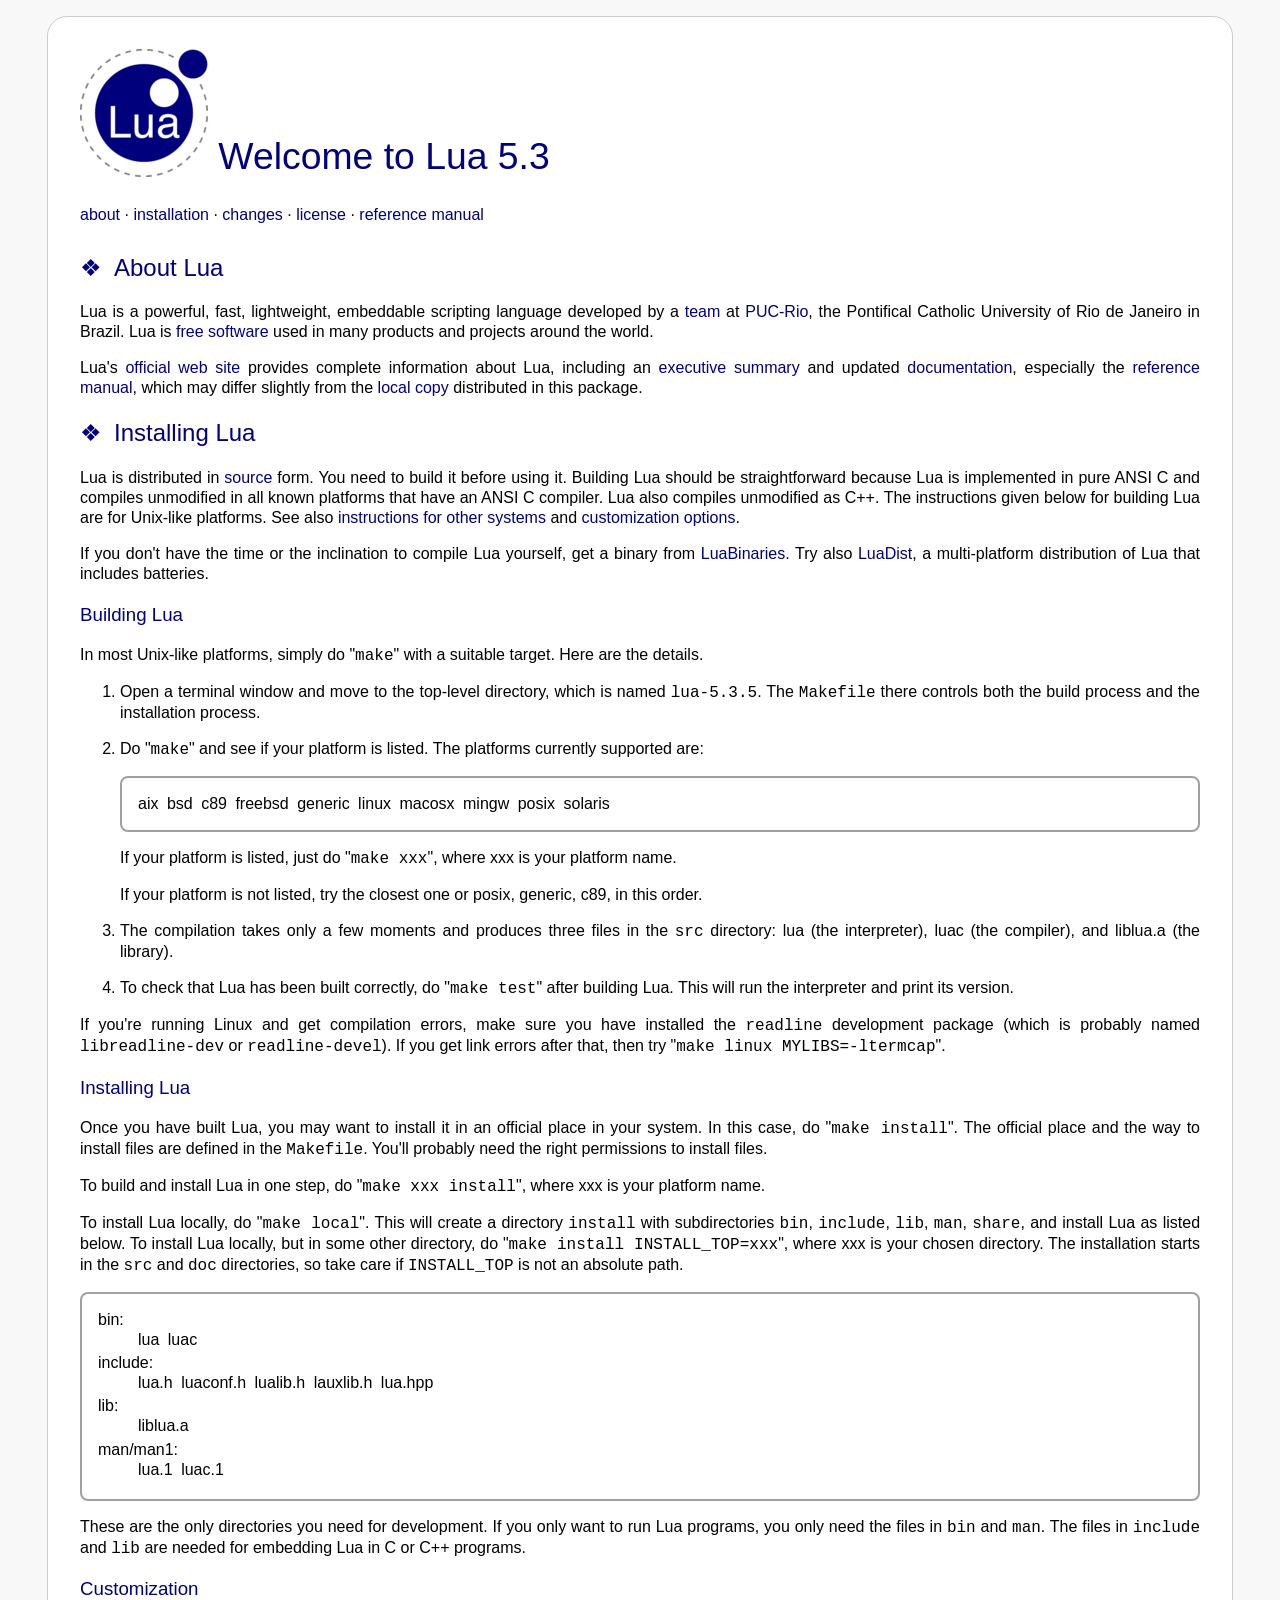
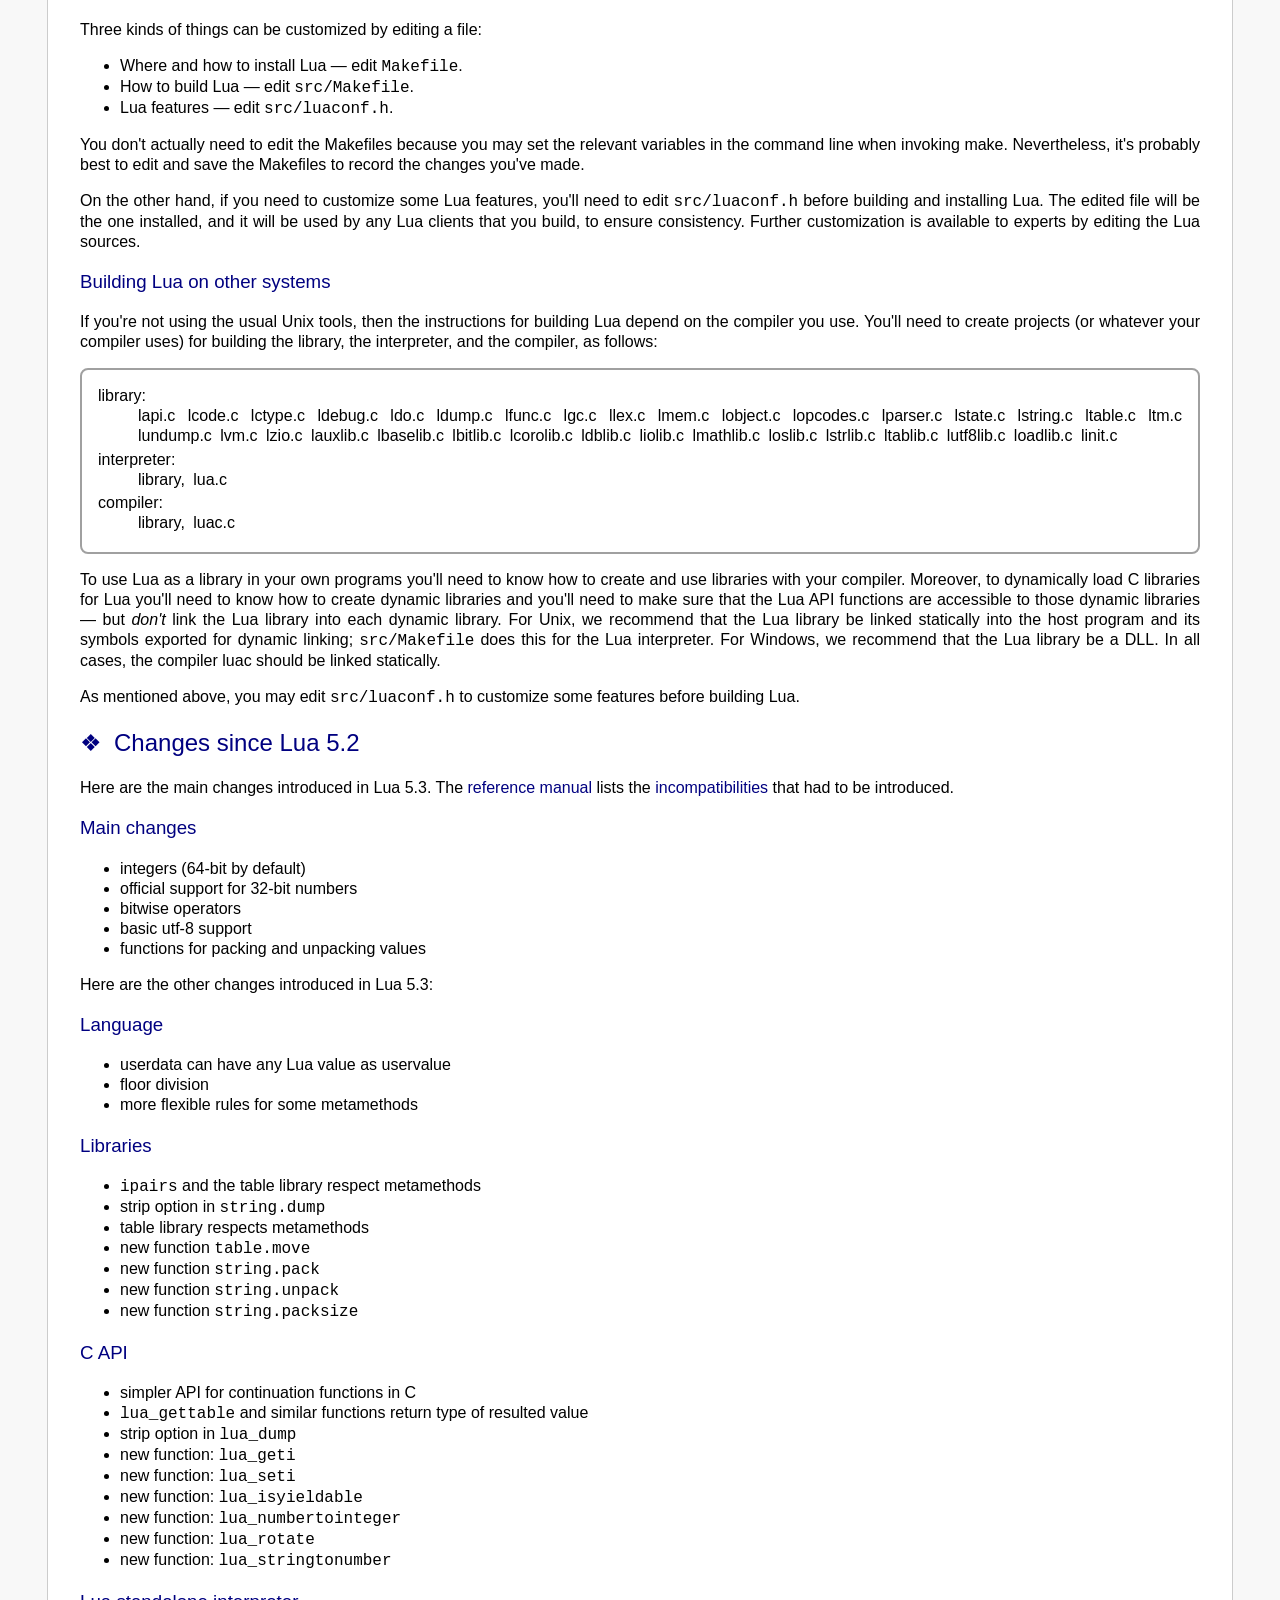
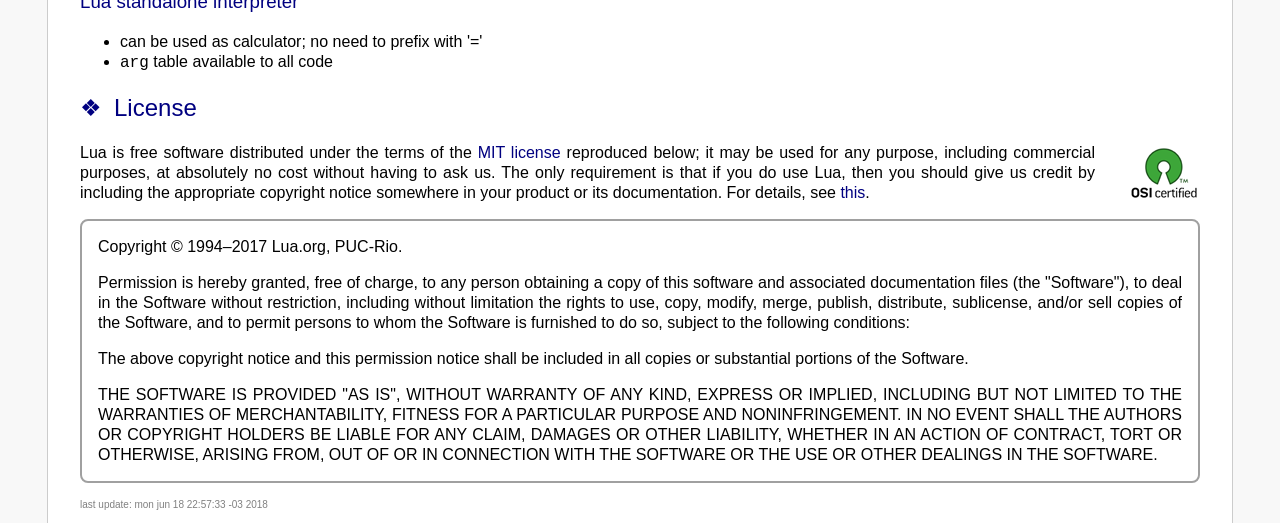
<file: lua-5.3.5/doc/readme.html>
<!DOCTYPE HTML PUBLIC "-//W3C//DTD HTML 4.01 Transitional//EN">
<HTML>
<HEAD>
<TITLE>Lua 5.3 readme</TITLE>
<LINK REL="stylesheet" TYPE="text/css" HREF="lua.css">
<META HTTP-EQUIV="content-type" CONTENT="text/html; charset=iso-8859-1">
<STYLE TYPE="text/css">
blockquote, .display {
	border: solid #a0a0a0 2px ;
	border-radius: 8px ;
	padding: 1em ;
	margin: 0px ;
}

.display {
	word-spacing: 0.25em ;
}

dl.display dd {
	padding-bottom: 0.2em ;
}

tt, kbd, code {
	font-size: 12pt ;
}
</STYLE>
</HEAD>

<BODY>

<H1>
<A HREF="http://www.lua.org/"><IMG SRC="logo.gif" ALT="Lua"></A>
Welcome to Lua 5.3
</H1>

<DIV CLASS="menubar">
<A HREF="#about">about</A>
&middot;
<A HREF="#install">installation</A>
&middot;
<A HREF="#changes">changes</A>
&middot;
<A HREF="#license">license</A>
&middot;
<A HREF="contents.html">reference manual</A>
</DIV>

<H2><A NAME="about">About Lua</A></H2>
<P>
Lua is a powerful, fast, lightweight, embeddable scripting language
developed by a
<A HREF="http://www.lua.org/authors.html">team</A>
at
<A HREF="http://www.puc-rio.br/">PUC-Rio</A>,
the Pontifical Catholic University of Rio de Janeiro in Brazil.
Lua is
<A HREF="#license">free software</A>
used in many products and projects around the world.

<P>
Lua's
<A HREF="http://www.lua.org/">official web site</A>
provides complete information
about Lua,
including
an
<A HREF="http://www.lua.org/about.html">executive summary</A>
and
updated
<A HREF="http://www.lua.org/docs.html">documentation</A>,
especially the
<A HREF="http://www.lua.org/manual/5.3/">reference manual</A>,
which may differ slightly from the
<A HREF="contents.html">local copy</A>
distributed in this package.

<H2><A NAME="install">Installing Lua</A></H2>
<P>
Lua is distributed in
<A HREF="http://www.lua.org/ftp/">source</A>
form.
You need to build it before using it.
Building Lua should be straightforward
because
Lua is implemented in pure ANSI C and compiles unmodified in all known
platforms that have an ANSI C compiler.
Lua also compiles unmodified as C++.
The instructions given below for building Lua are for Unix-like platforms.
See also
<A HREF="#other">instructions for other systems</A>
and
<A HREF="#customization">customization options</A>.

<P>
If you don't have the time or the inclination to compile Lua yourself,
get a binary from
<A HREF="http://lua-users.org/wiki/LuaBinaries">LuaBinaries</A>.
Try also
<A HREF="http://luadist.org/">LuaDist</A>,
a multi-platform distribution of Lua that includes batteries.

<H3>Building Lua</H3>
<P>
In most Unix-like platforms, simply do "<KBD>make</KBD>" with a suitable target.
Here are the details.

<OL>
<LI>
Open a terminal window and move to
the top-level directory, which is named <TT>lua-5.3.5</TT>.
The <TT>Makefile</TT> there controls both the build process and the installation process.
<P>
<LI>
  Do "<KBD>make</KBD>" and see if your platform is listed.
  The platforms currently supported are:
<P>
<P CLASS="display">
   aix bsd c89 freebsd generic linux macosx mingw posix solaris
</P>
<P>
  If your platform is listed, just do "<KBD>make xxx</KBD>", where xxx
  is your platform name.
<P>
  If your platform is not listed, try the closest one or posix, generic,
  c89, in this order.
<P>
<LI>
The compilation takes only a few moments
and produces three files in the <TT>src</TT> directory:
lua (the interpreter),
luac (the compiler),
and liblua.a (the library).
<P>
<LI>
  To check that Lua has been built correctly, do "<KBD>make test</KBD>"
  after building Lua. This will run the interpreter and print its version.
</OL>
<P>
If you're running Linux and get compilation errors,
make sure you have installed the <TT>readline</TT> development package
(which is probably named <TT>libreadline-dev</TT> or <TT>readline-devel</TT>).
If you get link errors after that,
then try "<KBD>make linux MYLIBS=-ltermcap</KBD>".

<H3>Installing Lua</H3>
<P>
  Once you have built Lua, you may want to install it in an official
  place in your system. In this case, do "<KBD>make install</KBD>". The official
  place and the way to install files are defined in the <TT>Makefile</TT>. You'll
  probably need the right permissions to install files.

<P>
  To build and install Lua in one step, do "<KBD>make xxx install</KBD>",
  where xxx is your platform name.

<P>
  To install Lua locally, do "<KBD>make local</KBD>".
  This will create a directory <TT>install</TT> with subdirectories
  <TT>bin</TT>, <TT>include</TT>, <TT>lib</TT>, <TT>man</TT>, <TT>share</TT>,
  and install Lua as listed below.

  To install Lua locally, but in some other directory, do
  "<KBD>make install INSTALL_TOP=xxx</KBD>", where xxx is your chosen directory.
  The installation starts in the <TT>src</TT> and <TT>doc</TT> directories,
  so take care if <TT>INSTALL_TOP</TT> is not an absolute path.

<DL CLASS="display">
<DT>
    bin:
<DD>
    lua luac
<DT>
    include:
<DD>
    lua.h luaconf.h lualib.h lauxlib.h lua.hpp
<DT>
    lib:
<DD>
    liblua.a
<DT>
    man/man1:
<DD>
    lua.1 luac.1
</DL>

<P>
  These are the only directories you need for development.
  If you only want to run Lua programs,
  you only need the files in <TT>bin</TT> and <TT>man</TT>.
  The files in <TT>include</TT> and <TT>lib</TT> are needed for
  embedding Lua in C or C++ programs.

<H3><A NAME="customization">Customization</A></H3>
<P>
  Three kinds of things can be customized by editing a file:
<UL>
    <LI> Where and how to install Lua &mdash; edit <TT>Makefile</TT>.
    <LI> How to build Lua &mdash; edit <TT>src/Makefile</TT>.
    <LI> Lua features &mdash; edit <TT>src/luaconf.h</TT>.
</UL>

<P>
  You don't actually need to edit the Makefiles because you may set the
  relevant variables in the command line when invoking make.
  Nevertheless, it's probably best to edit and save the Makefiles to
  record the changes you've made.

<P>
  On the other hand, if you need to customize some Lua features, you'll need
  to edit <TT>src/luaconf.h</TT> before building and installing Lua.
  The edited file will be the one installed, and
  it will be used by any Lua clients that you build, to ensure consistency.
  Further customization is available to experts by editing the Lua sources.

<H3><A NAME="other">Building Lua on other systems</A></H3>
<P>
  If you're not using the usual Unix tools, then the instructions for
  building Lua depend on the compiler you use. You'll need to create
  projects (or whatever your compiler uses) for building the library,
  the interpreter, and the compiler, as follows:

<DL CLASS="display">
<DT>
library:
<DD>
lapi.c lcode.c lctype.c ldebug.c ldo.c ldump.c lfunc.c lgc.c llex.c
lmem.c lobject.c lopcodes.c lparser.c lstate.c lstring.c ltable.c
ltm.c lundump.c lvm.c lzio.c
lauxlib.c lbaselib.c lbitlib.c lcorolib.c ldblib.c liolib.c
lmathlib.c loslib.c lstrlib.c ltablib.c lutf8lib.c loadlib.c linit.c
<DT>
interpreter:
<DD>
  library, lua.c
<DT>
compiler:
<DD>
  library, luac.c
</DL>

<P>
  To use Lua as a library in your own programs you'll need to know how to
  create and use libraries with your compiler. Moreover, to dynamically load
  C libraries for Lua you'll need to know how to create dynamic libraries
  and you'll need to make sure that the Lua API functions are accessible to
  those dynamic libraries &mdash; but <EM>don't</EM> link the Lua library
  into each dynamic library. For Unix, we recommend that the Lua library
  be linked statically into the host program and its symbols exported for
  dynamic linking; <TT>src/Makefile</TT> does this for the Lua interpreter.
  For Windows, we recommend that the Lua library be a DLL.
  In all cases, the compiler luac should be linked statically.

<P>
  As mentioned above, you may edit <TT>src/luaconf.h</TT> to customize
  some features before building Lua.

<H2><A NAME="changes">Changes since Lua 5.2</A></H2>
<P>
Here are the main changes introduced in Lua 5.3.
The
<A HREF="contents.html">reference manual</A>
lists the
<A HREF="manual.html#8">incompatibilities</A> that had to be introduced.

<H3>Main changes</H3>
<UL>
<LI> integers (64-bit by default)
<LI> official support for 32-bit numbers
<LI> bitwise operators
<LI> basic utf-8 support
<LI> functions for packing and unpacking values

</UL>

Here are the other changes introduced in Lua 5.3:
<H3>Language</H3>
<UL>
<LI> userdata can have any Lua value as uservalue
<LI> floor division
<LI> more flexible rules for some metamethods
</UL>

<H3>Libraries</H3>
<UL>
<LI> <CODE>ipairs</CODE> and the table library respect metamethods
<LI> strip option in <CODE>string.dump</CODE>
<LI> table library respects metamethods
<LI> new function <CODE>table.move</CODE>
<LI> new function <CODE>string.pack</CODE>
<LI> new function <CODE>string.unpack</CODE>
<LI> new function <CODE>string.packsize</CODE>
</UL>

<H3>C API</H3>
<UL>
<LI> simpler API for continuation functions in C
<LI> <CODE>lua_gettable</CODE> and similar functions return type of resulted value
<LI> strip option in <CODE>lua_dump</CODE>
<LI> new function: <CODE>lua_geti</CODE>
<LI> new function: <CODE>lua_seti</CODE>
<LI> new function: <CODE>lua_isyieldable</CODE>
<LI> new function: <CODE>lua_numbertointeger</CODE>
<LI> new function: <CODE>lua_rotate</CODE>
<LI> new function: <CODE>lua_stringtonumber</CODE>
</UL>

<H3>Lua standalone interpreter</H3>
<UL>
<LI> can be used as calculator; no need to prefix with '='
<LI> <CODE>arg</CODE> table available to all code
</UL>

<H2><A NAME="license">License</A></H2>
<P>
<A HREF="http://www.opensource.org/docs/definition.php">
<IMG SRC="osi-certified-72x60.png" ALIGN="right" ALT="[osi certified]" STYLE="padding-left: 30px ;">
</A>
Lua is free software distributed under the terms of the
<A HREF="http://www.opensource.org/licenses/mit-license.html">MIT license</A>
reproduced below;
it may be used for any purpose, including commercial purposes,
at absolutely no cost without having to ask us.

The only requirement is that if you do use Lua,
then you should give us credit by including the appropriate copyright notice somewhere in your product or its documentation.

For details, see
<A HREF="http://www.lua.org/license.html">this</A>.

<BLOCKQUOTE STYLE="padding-bottom: 0em">
Copyright &copy; 1994&ndash;2017 Lua.org, PUC-Rio.

<P>
Permission is hereby granted, free of charge, to any person obtaining a copy
of this software and associated documentation files (the "Software"), to deal
in the Software without restriction, including without limitation the rights
to use, copy, modify, merge, publish, distribute, sublicense, and/or sell
copies of the Software, and to permit persons to whom the Software is
furnished to do so, subject to the following conditions:

<P>
The above copyright notice and this permission notice shall be included in
all copies or substantial portions of the Software.

<P>
THE SOFTWARE IS PROVIDED "AS IS", WITHOUT WARRANTY OF ANY KIND, EXPRESS OR
IMPLIED, INCLUDING BUT NOT LIMITED TO THE WARRANTIES OF MERCHANTABILITY,
FITNESS FOR A PARTICULAR PURPOSE AND NONINFRINGEMENT.  IN NO EVENT SHALL THE
AUTHORS OR COPYRIGHT HOLDERS BE LIABLE FOR ANY CLAIM, DAMAGES OR OTHER
LIABILITY, WHETHER IN AN ACTION OF CONTRACT, TORT OR OTHERWISE, ARISING FROM,
OUT OF OR IN CONNECTION WITH THE SOFTWARE OR THE USE OR OTHER DEALINGS IN
THE SOFTWARE.
</BLOCKQUOTE>
<P>

<P CLASS="footer">
Last update:
Mon Jun 18 22:57:33 -03 2018
</P>
<!--
Last change: revised for Lua 5.3.5
-->

</BODY>
</HTML>
</file>
<file: webpage/CSS/demo.css>
/*���ײ˵�С����css*/
.cDiv1 {
    width: 600px;
    height: 700px;
    background: red;
}
</file>
<file: VS2017/SmallServer/webpage/CSS/demo.css>
/*���ײ˵�С����css*/
.cDiv1 {
    width: 600px;
    height: 700px;
    background: red;
}
</file>
<file: lua-5.3.5/doc/lua.css>
html {
	background-color: #F8F8F8 ;
}

body {
	background-color: #FFFFFF ;
	color: #000000 ;
	font-family: Helvetica, Arial, sans-serif ;
	text-align: justify ;
	line-height: 1.25 ;
	margin: 16px auto ;
	padding: 32px ;
	border: solid #ccc 1px ;
	border-radius: 20px ;
	max-width: 70em ;
	width: 90% ;
}

h1, h2, h3, h4 {
	color: #000080 ;
	font-family: Verdana, Geneva, sans-serif ;
	font-weight: normal ;
	font-style: normal ;
	text-align: left ;
}

h1 {
	font-size: 28pt ;
}

h1 img {
	vertical-align: text-bottom ;
}

h2:before {
	content: "\2756" ;
	padding-right: 0.5em ;
}

a {
	text-decoration: none ;
}

a:link {
	color: #000080 ;
}

a:link:hover, a:visited:hover {
	background-color: #D0D0FF ;
	color: #000080 ;
	border-radius: 4px ;
}

a:link:active, a:visited:active {
	color: #FF0000 ;
}

div.menubar {
	padding-bottom: 0.5em ;
}

p.menubar {
	margin-left: 2.5em ;
}

.menubar a:hover  {
	margin: -3px -3px -3px -3px ;
	padding: 3px  3px  3px  3px ;
	border-radius: 4px ;
}

:target {
	background-color: #F0F0F0 ;
	margin: -8px ;
	padding: 8px ;
	border-radius: 8px ;
	outline: none ;
}

hr {
	display: none ;
}

table hr {
	background-color: #a0a0a0 ;
	color: #a0a0a0 ;
	border: 0 ;
	height: 1px ;
	display: block ;
}

.footer {
	color: gray ;
	font-size: x-small ;
	text-transform: lowercase ;
}

input[type=text] {
	border: solid #a0a0a0 2px ;
	border-radius: 2em ;
	background-image: url('images/search.png') ;
	background-repeat: no-repeat ;
	background-position: 4px center ;
	padding-left: 20px ;
	height: 2em ;
}

pre.session {
	background-color: #F8F8F8 ;
	padding: 1em ;
	border-radius: 8px ;
}

table {
	border: none ;
	border-spacing: 0 ;
	border-collapse: collapse ;
}

td {
	padding: 0 ;
	margin: 0 ;
}

td.gutter {
	width: 4% ;
}

table.columns td {
	vertical-align: top ;
	padding-bottom: 1em ;
	text-align: justify ;
	line-height: 1.25 ;
}

table.book td {
	vertical-align: top ;
}

table.book td.cover {
	padding-right: 1em ;
}

table.book img {
	border: solid #000080 1px ;
}

table.book span {
	font-size: small ;
	text-align: left ;
	display: block ;
	margin-top: 0.25em ;
}

p.logos a:link:hover, p.logos a:visited:hover {
	background-color: inherit ;
}

img {
	background-color: white ;
}
</file>
<file: lua-5.3.5/doc/index.css>
ul {
	list-style-type: none ;
}

ul.contents {
	padding: 0 ;
}

table {
	border: none ;
	border-spacing: 0 ;
	border-collapse: collapse ;
}

td {
	vertical-align: top ;
	padding: 0 ;
	text-align: left ;
	line-height: 1.25 ;
	width: 15% ;
}
</file>
